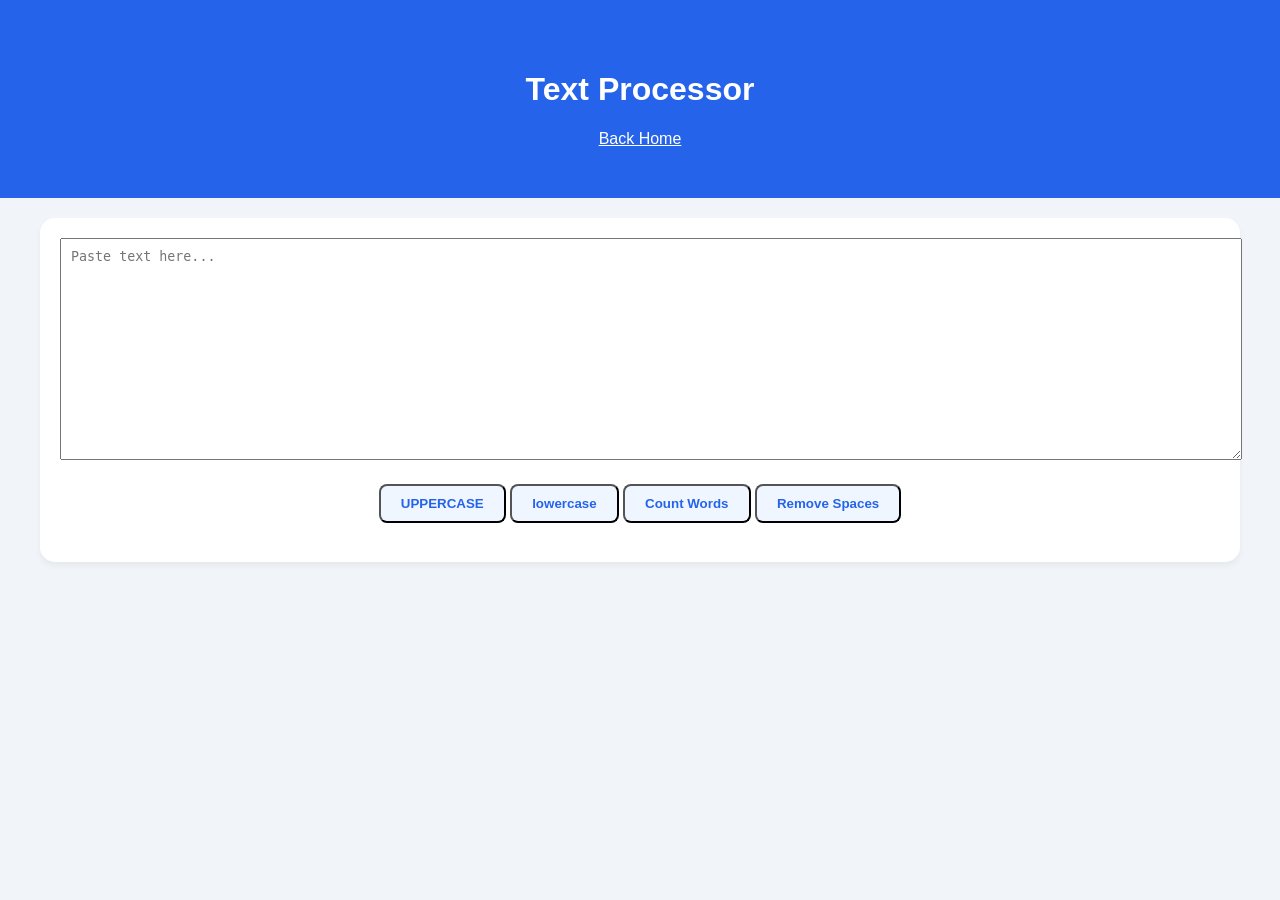
<file: text-tools.html>
<!DOCTYPE html>
<html lang="en">
<head>
    <meta charset="UTF-8">
    <title>Text Transformation Tool</title>
    <link rel="stylesheet" href="style.css">
</head>
<body>
    <header><h1>Text Processor</h1><a href="index.html" style="color:white">Back Home</a></header>
    <div class="container">
        <div class="card">
            <textarea id="textInput" style="width:100%; height:200px; padding:10px;" placeholder="Paste text here..."></textarea>
            <div style="margin-top:20px;">
                <button class="btn" onclick="process('upper')">UPPERCASE</button>
                <button class="btn" onclick="process('lower')">lowercase</button>
                <button class="btn" onclick="process('count')">Count Words</button>
                <button class="btn" onclick="process('clean')">Remove Spaces</button>
            </div>
            <h3 id="outputLabel"></h3>
        </div>
    </div>

    <script>
        function process(type) {
            let val = document.getElementById('textInput').value;
            let res = "";
            if(type === 'upper') res = val.toUpperCase();
            if(type === 'lower') res = val.toLowerCase();
            if(type === 'clean') res = val.replace(/\s+/g, ' ').trim();
            if(type === 'count') {
                let words = val.trim().split(/\s+/).length;
                res = "Word Count: " + words;
            }
            if(type !== 'count') document.getElementById('textInput').value = res;
            else alert(res);
        }
    </script>
</body>
</html>
</file>
<file: style.css>
:root {
    --primary: #2563eb;
    --secondary: #64748b;
    --bg: #f1f5f9;
}

body { font-family: 'Inter', sans-serif; background: var(--bg); margin: 0; }

header { background: var(--primary); color: white; text-align: center; padding: 50px 20px; }

.search-container { margin-top: 20px; }
#toolSearch { 
    width: 80%; max-width: 500px; padding: 15px; 
    border-radius: 30px; border: none; outline: none; font-size: 16px;
}

.categories { text-align: center; margin: 20px 0; }
.cat-btn { 
    padding: 10px 20px; margin: 5px; cursor: pointer; border: none; 
    border-radius: 20px; background: white; transition: 0.3s;
}
.cat-btn.active { background: var(--primary); color: white; }

.container { max-width: 1200px; margin: auto; padding: 20px; }
.tool-grid { 
    display: grid; 
    grid-template-columns: repeat(auto-fill, minmax(250px, 1fr)); 
    gap: 20px; 
}

.card { 
    background: white; padding: 20px; border-radius: 15px; 
    box-shadow: 0 4px 6px rgba(0,0,0,0.05); text-align: center;
    transition: 0.3s;
}
.card:hover { transform: translateY(-5px); box-shadow: 0 10px 15px rgba(0,0,0,0.1); }
.card h3 { margin-top: 0; color: #1e293b; }
.card p { color: #64748b; font-size: 14px; }

.btn { 
    display: inline-block; padding: 10px 20px; 
    background: #eff6ff; color: var(--primary); 
    text-decoration: none; border-radius: 8px; font-weight: bold;
}
.btn:hover { background: var(--primary); color: white; }
</file>
